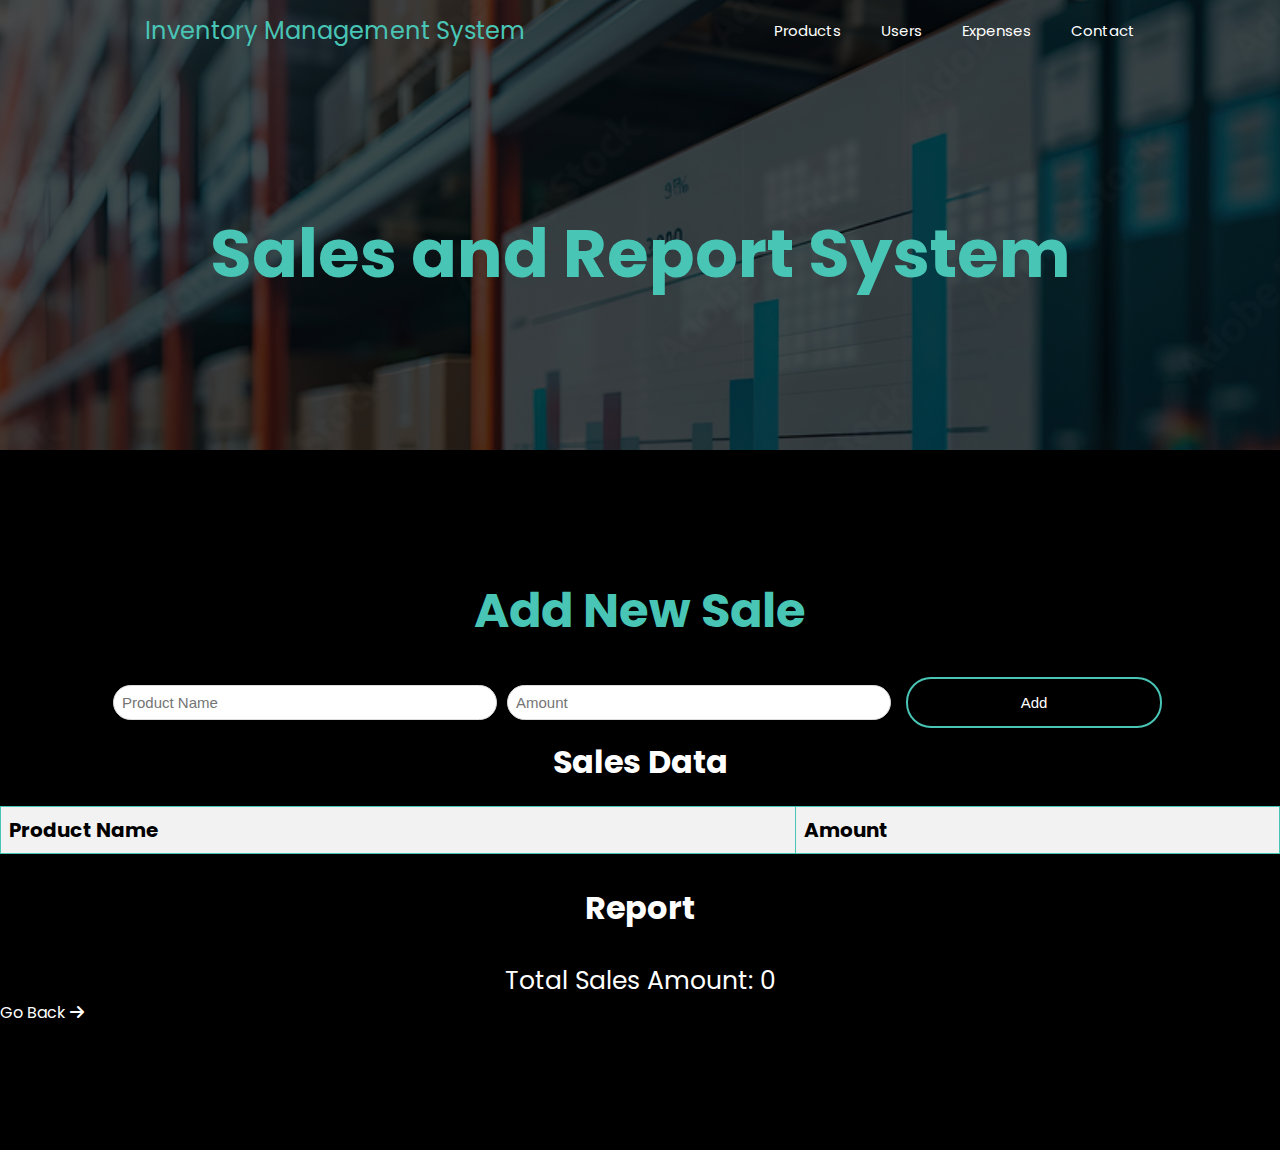
<file: indexx.html>
<!DOCTYPE html>
<html lang="en">
<head>
    <meta charset="UTF-8">
    <meta name="viewport" content="width=device-width, initial-scale=1.0">
    <title>Sales and Report System</title>
    <link rel="stylesheet" href="style.css">
      <link
    rel="stylesheet"
    href="https://cdnjs.cloudflare.com/ajax/libs/font-awesome/6.5.1/css/all.min.css"
  />

  <link
    rel="stylesheet"
    href="https://fonts.googleapis.com/css2?family=Poppins:wght@300;400;500;600;700;800&family=Merriweather:wght@400;700&display=swap"
    rel="stylesheet"
  />
  <!-- Bootstrap CSS v5.2.1 -->
  <link
    href="https://cdn.jsdelivr.net/npm/bootstrap@5.3.2/dist/css/bootstrap.min.css"
    rel="stylesheet"
    integrity="sha384-T3c6CoIi6uLrA9TneNEoa7RxnatzjcDSCmG1MXxSR1GAsXEV/Dwwykc2MPK8M2HN"
    crossorigin="anonymous"
  />
</head>
<body>

  <div class="parallax-3 overlay">
    <nav>
      <input type="checkbox" id="sidebar-active" />
      <label for="sidebar-active" class="open-sidebar-btn"
        ><i class="fa-solid fa-bars"></i
      ></label>
      <label for="sidebar-active" id="overlay"></label>
      <div class="links-container">
        <label for="sidebar-active" class="close-sidebar-btn"
          ><i class="fa-solid fa-xmark"></i
        ></label>
        <span class="home-links">Inventory Management System</span>
        <a href="">Products</a>
        <a href="">Users</a>
        <a href="">Expenses</a>
        <a href="">Contact</a>
      </div>
    </nav>
    <!-- Parallax Section -->

    <div class="content">
      <h1>Sales and Report System</h1>
    </div>
  </div>
  </div>

  <section class="section">
    <div class="div">

    <div >
        <h2 class="Add">Add New Sale</h2>
        <div  class="input">
        <input class=" input-1" type="text" id="productName" placeholder="Product Name">
        <input  class=" input-1" type="number" id="saleAmount" placeholder="Amount" min="0">
      
        <button class="btn-1" onclick="addSale()">Add</button>
      </div>
    </div>

    <div>
        <h2 class="data-heading">Sales Data</h2>
        <table class="table" id="salesTable">
            <thead>
                <tr >
                    <th class="tr">Product Name</th>
                    <th class="tr">Amount</th>
                </tr>
            </thead>
            <tbody>
                <!-- Sales data will be added here -->
            </tbody>
        </table>
    </div>

    <div>
        <h2 class="report">Report</h2>
        <p class="result"> Total Sales Amount: <span id="totalAmount">0</span></p>
    </div>

  </div>
  <div class="d-flex justify-content-center mt-5">
    <a href="index.html" class="btn btn-info rounded-5 p-3 text-light">Go Back <i class="fa-solid fa-arrow-right"></i></a>
  </div>
  </section>

  <script
    src="https://cdn.jsdelivr.net/npm/@popperjs/core@2.11.8/dist/umd/popper.min.js"
    integrity="sha384-I7E8VVD/ismYTF4hNIPjVp/Zjvgyol6VFvRkX/vR+Vc4jQkC+hVqc2pM8ODewa9r"
    crossorigin="anonymous"
  ></script>

  <script
    src="https://cdn.jsdelivr.net/npm/bootstrap@5.3.2/dist/js/bootstrap.min.js"
    integrity="sha384-BBtl+eGJRgqQAUMxJ7pMwbEyER4l1g+O15P+16Ep7Q9Q+zqX6gSbd85u4mG4QzX+"
    crossorigin="anonymous"
  ></script>
    
    <script src="script.js">
     
    </script>
</body>
</html>
</file>
<file: style.css>
:root {
  --primary-color: #49c5b6; 
  --secondary-color: #ecf0f1;
  --accent-color: #e74c3c; 
  --background-color: #f8f9fa; 
  --card-bg-color: #ffffff; 
  --button-color: #3498db; 
  --button-hover-color: #2980b9;
  --footer-bg-color: #34495e;
  --text-color: #333333; 
  --font-light: rgb(245, 248, 248,0.1);
  --section-padding:125px;
}

a{text-decoration: none;
  color: white;}

 
* {
  margin: 0;
  padding: 0;
  box-sizing: border-box;
}
html {
  font-family: "Poppins", sans-serif;
  overflow-x: hidden;
  scroll-behavior: smooth;
}

nav {
  height: 60px;
  display: flex;
  align-items: center;
  justify-content: flex-end;
}
.links-container {
  padding: var(--section-padding);
  flex-direction: row;
  height: 100%;
  width: 100%;
  align-items: center;
  display: flex;
  font-size: 15px;
  list-style: none;
}
.home-links {
  margin-right: auto;
  color: var(--primary-color);
  padding: 20px;
  font-size: 1.5rem;
}
nav a {
  position: relative;
  color: white;
  padding-inline: 20px;
  text-decoration: none;
  overflow: hidden;
  transition: color 0.3s ease-in-out;
}



nav a:hover {
  color: var(--primary-color);
}

nav i {
  color:var(--primary-color);
  font-size: 20px;
}
.open-sidebar-btn,
.close-sidebar-btn {
  display: none;
}
#sidebar-active {
  display: none;
}

#sidebar-active:checked ~ #overlay {
  height: 100%;
  width: 100%;
  background: rgba(0, 0, 0, 0.5);
  z-index: 9;
  top: 0;
  left: 0;
  position: fixed;
}
@media (max-width: 760px) {
  .links-container {
    padding: unset;
    flex-direction: column;
    position: fixed;
    align-items: flex-start;
    right: -100%;
    top: 0;
    width: 300px;
    z-index: 10;
    background: white;
    transition: 0.3s ease-in;
  }
  nav a {
    padding: 40px;
    text-align: center;
    height: auto;
    color: #000;
    justify-content: flex-start;
    width: 100%;
  }
  .open-sidebar-btn,
  .close-sidebar-btn {
    display: block;
    padding: 20px 30px;
  }
  #sidebar-active:checked ~ .links-container {
    right: 0;
  }
  .home-links {
    font-size: 16px;
    display: none;
  }
  .row {
    flex-direction: column;
}

}

.parallax {
  background-image: url("images/top.jpg");
  height: 750px;
  background-attachment: fixed;
  background-position: center;
  background-repeat: no-repeat;
  background-size: cover;
  position: relative;
}
.overlay {
  border-image: fill 1
    linear-gradient(
      rgba(0, 0, 0, 0.7),
      rgba(0, 0, 0, 0.7)
    );
}

/* Main Content */
.content {
  position: absolute;
  color: white;
  top: 45%;
  width: 100%;
  text-align: center;
  font-size: 15px;
}
.content h1{
  color: var(--primary-color);
  font-size: 4.5em;
}
.content button{
  margin: 30px;
  padding: 15px;
  font-size: 15px;
  background-color: transparent;
  border: 2px solid var(--primary-color);
  transition: all 0.5s ease;
}
button:hover{
  background: var(--font-light);
}
.section{
  padding-block:var(--section-padding) ;
  background: #000;
}
.heading{
  color: var(--primary-color);
  text-align: center;
}
.heading h1{
  font-size: 2.5rem;
}
.card{
  background: #f7e8d1;
  min-height: 500px;
}

.section-2{
  padding-block:var(--section-padding) ;
  background: rgb(247, 232, 209);
  text-align: center;
}
.prime{
  color: var(--primary-color);
  font-size: 5rem;
}

.bold{
  font-size: 2.3rem;
  font-weight: 600;
}

.parallax-2 {
  background-image: url("images/2nd.jpg");
  height: 550px;
  background-attachment: fixed;
  background-position: center;
  background-repeat: no-repeat;
  background-size: cover;
  position: relative;
}

h2 {
  margin-bottom: 20px;
}

.container-1 {
  max-width: 800px;
  margin: 0 auto;
  padding: 20px;
}



table {
  width: 100%;
  border-collapse: collapse;
  color: white;
}

th,
td {
  font-size: 20px;
  padding: 12px;
  border: 1px solid #ddd;
  
}

th {
  background-color: #c14d4d;
  color: white;
}

td {
  text-align: left;
}

.parallax-3 {
  background-image: url("images/sales.jpeg");
  height: 450px;
  background-attachment: fixed;
  background-position: center;
  background-repeat: no-repeat;
  background-size: cover;
  position: relative;
  z-index: 1;
}

.index-tr{
  background-color: #f2f1f1;
  color: #000;
   
}
.banner {
  padding-block: 4rem;
  overflow: hidden;
  background: #f7e8d1;
}

.banner__container {
  width: max-content;
  display: flex;
  align-items: center;
  gap: 8rem;

  animation: scroll 20s linear infinite;
}

.banner__container h1 {
  font-size: 5rem;
}

@keyframes scroll {
  to {
    transform: translateX(calc(-90% - 4rem));
  }
}
.text{
  font-size: 1.5em;
  color: white;
  font-weight: 300;
}
.images{
  width: 100%;  
  max-width: 500px;  
  margin: 0 auto;  
  overflow: hidden;
  
  
}
.image{
  width: 100%;
  height: 150px;
  border-radius: 15px;
   object-fit: contain; 
    display: block; 
    max-width: 100%;
    transition: transform 0.4s ease-in;

}
.images:hover img {
  transform: scale(1.2); 
}
.text-2{
  font-size: 1.5em;
  color: white;
}

.socials{
  align-items: center;
  width: 100%;
  display: flex;
  flex-direction: column;
  padding: 80px;
  background:  #f7e8d1;
}
.socials h1{
  font-size: 2.5rem;
  font-weight: 800;
  margin-bottom: 20px;
}
.socials-links{
  display: flex;
  flex-wrap: wrap;
}

.social-links a{
  margin-right: 10px;
  font-size: 3rem;
  color: #000;
  border: 1px solid black;
  padding: 10px;
  border-radius: 50%;
  transition: all 0.3s ease;
}
.social-links a:hover{
  background: black;
  color: white;
}
.contact-section {
  background-color: var(--background-color-2);
  padding: 2rem;
  text-align: center;
}
#id4{
  font-size: 50px;
  margin-top: 2rem;
  margin-bottom: 2rem;
}

.contact-container {
  display: flex;
  justify-content: center;
  align-items: center;
  padding: 1rem;
}

.contact-card {
  background: #f7e8d1;
  border-radius: 8px;
  box-shadow: -4px 0px 10px 6px rgba(250,250,250,0.77); 
  padding: 2rem;
  max-width: 600px;
  width: 100%;
}

.contact-card h2 {
  margin-bottom: 1rem;
  font-size: 30px;
  color: #333;
}

.contact-form {
  display: flex;
  flex-direction: column;
}

.form-group {
  margin-bottom: 1rem;
}

.form-group label {
  display: block;
  margin-bottom: 0.5rem;
  font-weight: bold;
  color: var(--font-color);
}

.form-group input,
.form-group textarea {
  width: 100%;
  padding: 0.75rem;
  border: 1px solid #ccc;
  border-radius: 4px;
  font-size: 1rem;
  box-sizing: border-box;
}

.form-group input:focus,
.form-group textarea:focus {
  border-color: #101011;
  outline: none;
}

.submit-btn {
  background-color:#17a2b8;
  color: #fff;
  padding: 0.75rem;
  border: none;
  border-radius: 4px;
  font-size: 1rem;
  cursor: pointer;
  transition: background-color 0.3s ease;
}






/* Indexx styles */
.div{
  color: white;

}
.Add{
  text-align: center;
  font-size: 3rem;
  color: var(--primary-color);
  
}
.input{
  display: flex;
  justify-content: center;
  align-items: center;
  width: 100%;
}
.input-1{
  width: 30%;
  font-size: 15px;
  border: 1px solid var(--primary-color);
  border-radius: 25px;
}
.btn-1 {
  width: 20%;
  color: white;
  margin: 10px;
  font-size: 15px;
  padding: 15px;
  background-color: transparent;
  border: 2px solid var(--primary-color);
  border-radius: 25px;
  transition: all 0.5s ease;
}
button:hover{
  background: var(--font-light);
}
.table {
  width: 100%;
  border-collapse: collapse;
  margin-top: 20px;
}
.data-heading{
  text-align: center;
  font-size: 2rem;
}
.tr{
  background-color: #f2f2f2;
  color: black;
  
}
.report{
  margin: 30px;
  text-align: center;
  font-size: 2rem;
}
.result{
  text-align: center;
  font-size: 25px;
}

table, th, td {
border: 1px solid var(--primary-color);
}

input[type="text"], input[type="number"] {
padding: 8px;
margin: 5px;
border: 1px solid #ddd;
}
th, td {
padding: 8px;
text-align: left;
}
th {
background-color: #f2f2f2;
}


.credit{
  text-align: center;
  background: #000805;
  color: #fff;
  font-size: 1rem;
}
</file>
